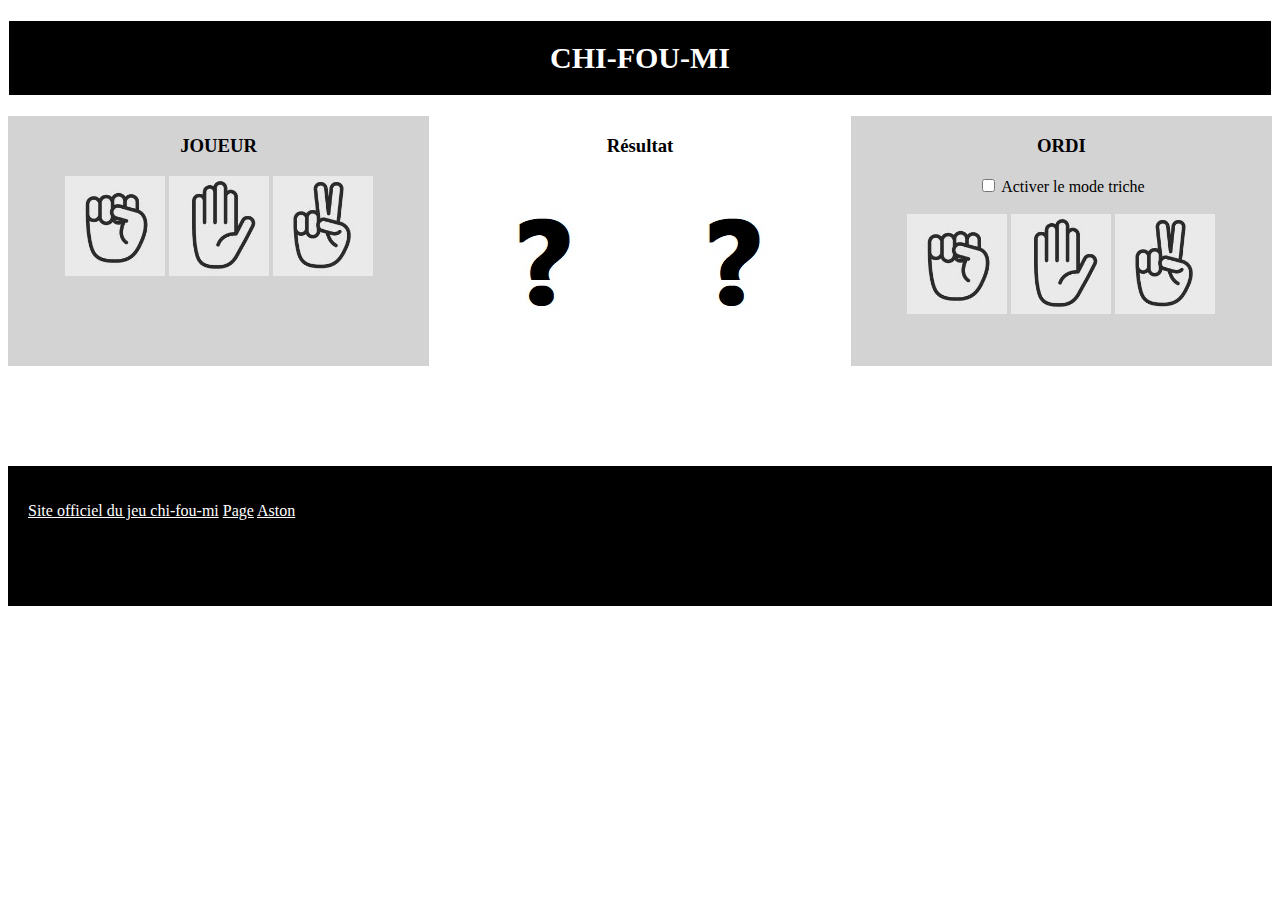
<file: index.html>
<!DOCTYPE html>
<html lang="en">
<head>
    <meta charset="UTF-8">
    <meta name="viewport" content="width=device-width, initial-scale=1.0">
    <title>CHI-FOU-MI</title>
    <link rel="stylesheet" href="assets/chifoumi.css">
    <link rel="stylesheet" href="assets/temp.css">
    <script src="assets/chifoumi.js"></script>
</head>
<body>
    <h1>CHI-FOU-MI</h1>
    <main>
        <div>
            <h3>JOUEUR</h3>
            <p id="scoreJoueur"></p>
            <div class="images">
                <img src="images/1.jpg" alt="PIERRE"  class="signe" id="signeJoueur1" onclick="chifoumi(1)">
                <img src="images/2.jpg" alt="FEUILLE" class="signe" id="signeJoueur2" onclick="chifoumi(2)">
                <img src="images/3.jpg" alt="CISEAUX" class="signe" id="signeJoueur3" onclick="chifoumi(3)">

            </div>
        </div>

        <div>
            <h3>Résultat</h3>
            <p id="message"></p>
            <img src="images/choix.jpg" id="choixJoueur">
            <img src="images/choix.jpg" id="choixOrdi">
        </div>

        <div>
            <h3>ORDI</h3>
            <p id="scoreOrdi"></p>
            <div>
                <input type="checkbox" id="triche"> 
                <label for="triche">Activer le mode triche</label>
            </div>
            <br>
            <div class="images">
                <img src="images/1.jpg" class="signe" id="signeOrdi1">
                <img src="images/2.jpg" class="signe" id="signeOrdi2">
                <img src="images/3.jpg" class="signe" id="signeOrdi3">
            </div>
        </div>
    </main>
    <footer>
        <p>
            <a href="chifoumi.com">Site officiel du jeu chi-fou-mi</a>
            <a href="page.html">Page</a>
            <a href="">Aston</a>
        </p>
    </footer>
</body>
</html>
</file>
<file: assets/chifoumi.css>
main {
    font-family: "Comic Sans MS";
    text-align: center;
    display: flex;
    height: 100%;
}

main > div {
    flex: 1;
}

.images > img {
    height: 100px;
}

.images > img:active {
    border: 1px inset !important;
}

main > div:not(:nth-child(2)) {
    background-color: lightgray;
}

h1 { text-align: center; color: orange; }
</file>
<file: assets/temp.css>
h1 {
    border: 1px solid;
}

footer {
    background-color: black;
    color: white;
    height: 100px;
    padding: 20px;
    margin-top: 100px;
}

footer a {
    color: white;
}

h1 {
    background-color: black;
    color: white;
    font-size: 30px;
    padding-block: 20px;
}
</file>
